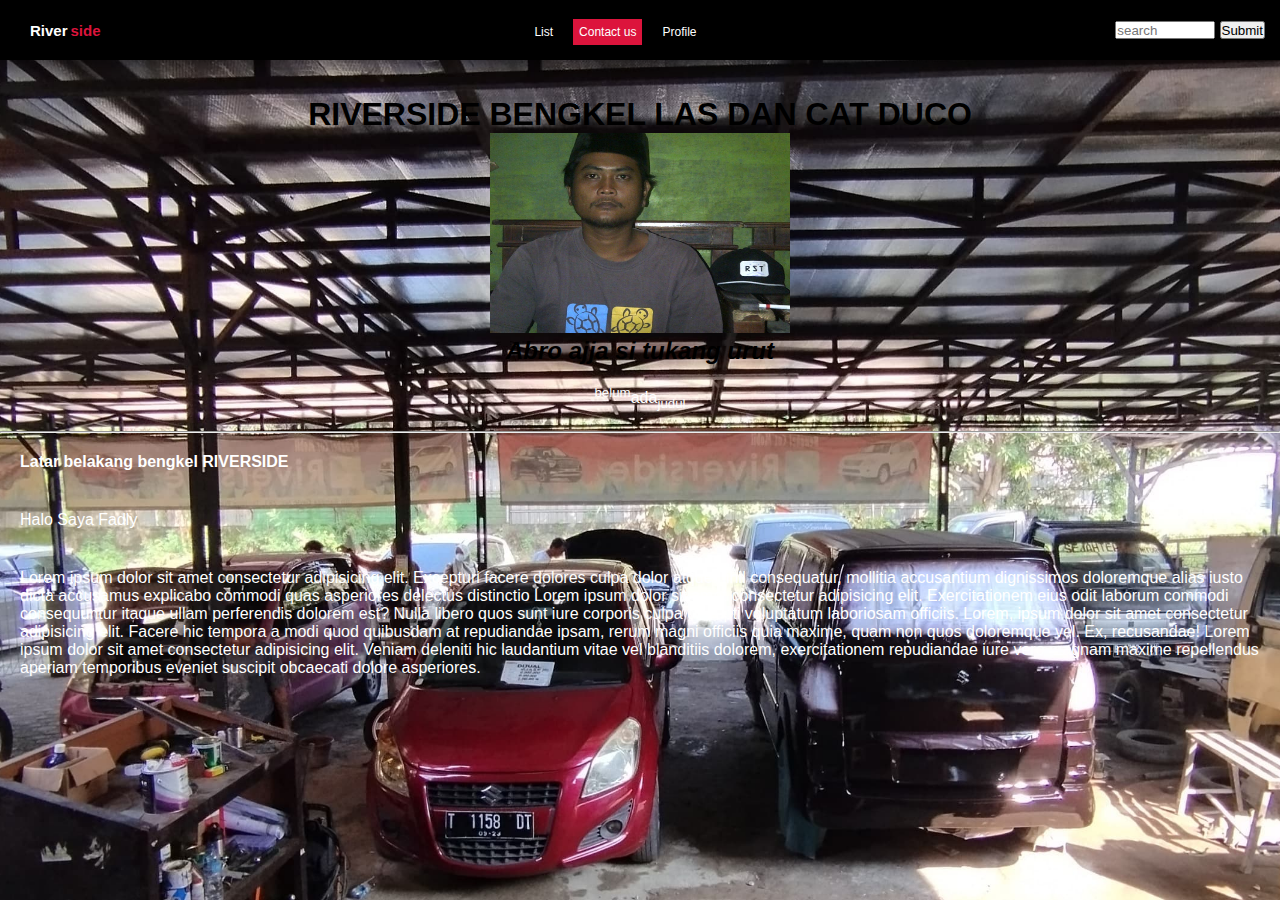
<file: index.html>
<!DOCTYPE html>
<html lang="en">
<head>
    <meta charset="UTF-8">
    <meta name="viewport" content="width=device-width, initial-scale=1.0">
    <link rel="stylesheet" href="riverside.css" />
    <title>webtest.riverside</title>
</head>
<body>
    <div class="bungkus">
    <nav class="dalam1">
        <div class="dalam2">
            <div class="river">River</div>
            <div class="side">side</div>
        </div>
        <ul class="navigation">
            <li><a href="/" >List</a></li>
            <li><a href="/" class="actif">Contact us</a></li>
            <li><a href="river.html" >Profile</a></li>

        </ul>
        <form>
            <input class="input" type="search" placeholder="search" aria-label="search">
            <button class="button" type="submit">Submit</button>
        </form>
    </nav>
    </div>
    <div>
        <section>
            <br>
            <br>
            <h1 style="text-align: center;">RIVERSIDE BENGKEL LAS DAN CAT DUCO</h1>
                <center>
                <img src="abro.jpg" alt="bung karno" width="300" height="200">
                <a href="#"><br></a>
            <h2><i>Abro ajja si tukang urut</i></h2>
            <p><sup>belum</sup>ada<sub>judul</sub></p>
            </center>
            <hr>
            <div class="text-align"><h4>Latar belakang bengkel RIVERSIDE</h4>
            <p>Halo Saya Fadly</p>
            <p>Lorem ipsum dolor sit amet consectetur adipisicing elit. Excepturi facere dolores culpa dolor atque nihil consequatur, mollitia accusantium dignissimos doloremque alias iusto dicta accusamus explicabo commodi quas asperiores delectus distinctio Lorem ipsum dolor sit amet consectetur adipisicing elit. Exercitationem eius odit laborum commodi consequuntur itaque ullam perferendis dolorem est? Nulla libero quos sunt iure corporis culpa corrupti voluptatum laboriosam officiis. Lorem, ipsum dolor sit amet consectetur adipisicing elit. Facere hic tempora a modi quod quibusdam at repudiandae ipsam, rerum magni officiis quia maxime, quam non quos doloremque vel. Ex, recusandae! Lorem ipsum dolor sit amet consectetur adipisicing elit. Veniam deleniti hic laudantium vitae vel blanditiis dolorem, exercitationem repudiandae iure vero magnam maxime repellendus aperiam temporibus eveniet suscipit obcaecati dolore asperiores.
            </p>
            </div>
            <br>
            <br>
          </section>
    </div>
</body>
</html>
</file>
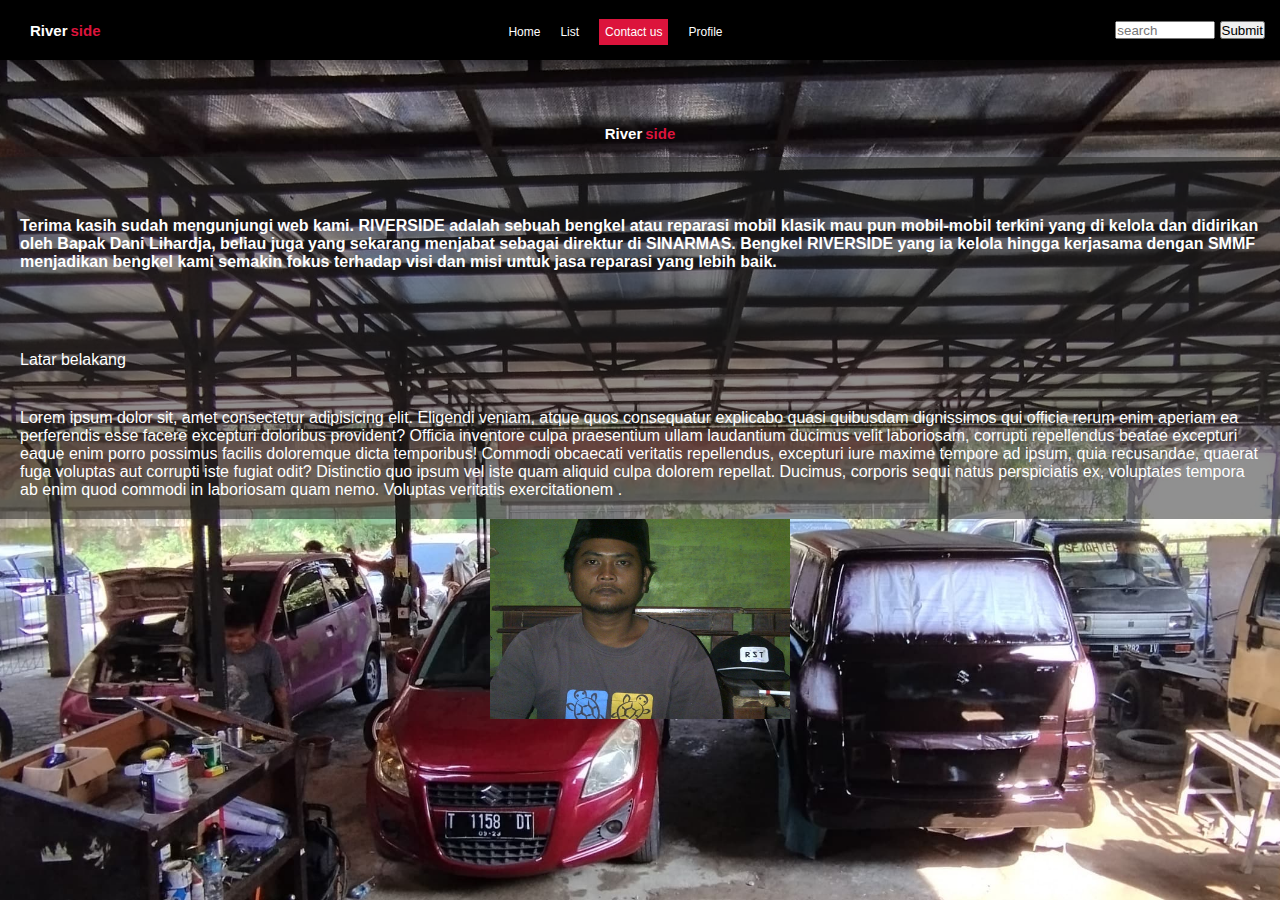
<file: river.html>
<!DOCTYPE html>
<html lang="en">
<head>
    <meta charset="UTF-8">
    <meta name="viewport" content="width=device-width, initial-scale=1.0">
    <link rel="stylesheet" href="riverside.css" />
    <title>webtest.riverside</title>
</head>
<body>
    <div class="bungkus">
    <nav class="dalam1">
        <div class="dalam2">
            <div class="river">River</div>
            <div class="side">side</div>
        </div>
        <ul class="navigation">
            <li><a href="index.html" >Home</a></li>
            <li><a href="/" >List</a></li>
            <li><a href="/" class="actif">Contact us</a></li>
            <li><a href="river.html" >Profile</a></li>

        </ul>
        <form>
            <input class="input" type="search" placeholder="search" aria-label="search">
            <button class="button" type="submit">Submit</button>
        </form>
    </nav>
    </div>
    <div class="divriver">
        <div class="profile_r">River</div>
        <div class="profile_s">side</div>
    </div>
    <div class="article">
        <div class="article1">
            <p class="para">
                <h4>Terima kasih sudah mengunjungi web kami. RIVERSIDE adalah sebuah bengkel atau reparasi mobil klasik mau pun mobil-mobil terkini yang di kelola dan didirikan oleh Bapak Dani Lihardja, beliau juga yang sekarang menjabat sebagai direktur di SINARMAS. Bengkel RIVERSIDE yang ia kelola hingga kerjasama dengan SMMF menjadikan bengkel kami semakin fokus terhadap visi dan misi untuk jasa reparasi yang lebih baik. </h4>
            </p>
            <p>
                Latar belakang
            </p>
            <p>
                Lorem ipsum dolor sit, amet consectetur adipisicing elit. Eligendi veniam, atque quos consequatur explicabo quasi quibusdam dignissimos qui officia rerum enim aperiam ea perferendis esse facere excepturi doloribus provident? Officia inventore culpa praesentium ullam laudantium ducimus velit laboriosam, corrupti repellendus beatae excepturi eaque enim porro possimus facilis doloremque dicta temporibus! Commodi obcaecati veritatis repellendus, excepturi iure maxime tempore ad ipsum, quia recusandae, quaerat fuga voluptas aut corrupti iste fugiat odit? Distinctio quo ipsum vel iste quam aliquid culpa dolorem repellat. Ducimus, corporis sequi natus perspiciatis ex, voluptates tempora ab enim quod commodi in laboriosam quam nemo. Voluptas veritatis exercitationem .
            </p>
        </div>
        <div class="abo">
            <center>
            <img src="abro.jpg" width="300px" height="200px">
            </center>
        </div>
    </div>
</body>
</html>
</file>
<file: riverside.css>
*, html, body {
    margin: 0;
    padding: 0;
    font-family: "Roboto", sans-serif;
}

body {
    background-image: url(gk.jpg);
    background-repeat: no-repeat;    background-position: center;
    background-attachment: fixed;
    background-size: cover;



}

.bungkus {
    justify-content: center;
    align-items: center;
    display: flex;
    width: 100%;
    background-color: antiquewhite;
}

.dalam1 {
    justify-content: space-between;
    align-items: center;
    display: flex;
    font-size: 15px;
    padding: 15px;
    width: 100%;
    height: 30px;
    background-color: black;
    box-shadow: 0 7px 15px rgba(0, 0, 0, 0.5);
}

.dalam2 {
    display: flex;
    flex-direction: row;
    font-size: 15px;
    padding: 15px;
}

.river {
    color: white;
    font-weight: 600;
}

.side {
    color: crimson;
    padding-left: 3px;
    font-weight: 600;
}

.navigation {
    display: flex;
    justify-content: center;
    align-items: center;
}

.navigation>li {
    list-style-type: none;
    padding: 10px;
}

.navigation>li>a {
    color: white;
    font-size: 12px;
    text-decoration: none;
}

.navigation>li>a:hover {
    color: crimson;
    transition: all .3s ease-in-out;
}

.actif {
    background-color: crimson;
    color: white;
    padding: 6px;
}

.actif:hover {
    color: black !important;
}

.input {
    width: 100px;
    height: 18px;
}

.button {
    height: 18px;

}

.divriver {
    margin-top: 50px;
    justify-content: center;
    align-items: center;
    display: flex;
    flex-direction: row;
    font-size: 15px;
    padding: 15px;
}

.profile_r {
    justify-content: center;
    align-items: center;
    display: flex;
    color: white;
    font-weight: 600;
}

.profile_s {
    justify-content: center;
    align-items: center;
    display: flex;
    color: crimson;
    padding-left: 3px;
    font-weight: 600;
}

.article1 {
background-color: rgba(34, 33, 33, 0.5);
}

.para {
    padding-left: 20px;
    width: ;
    height: ;
}

h4 {
    padding: 20px;
    color: white;
}

p {
    padding: 20px;
    color: white;
}
</file>
